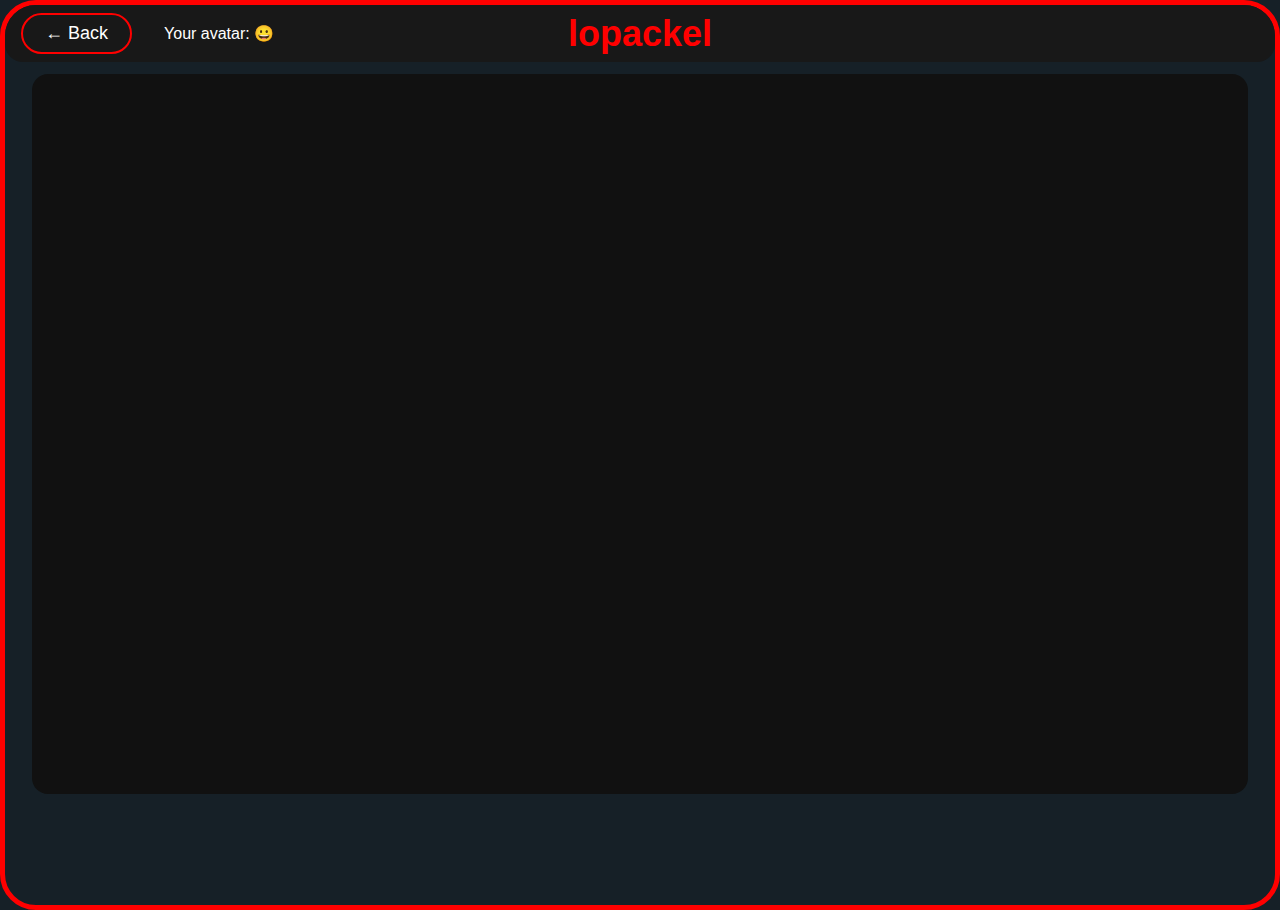
<file: frame.html>
<!DOCTYPE html>
<html>
<head>
    <title>lopackel - Back Page</title>
    <link rel="stylesheet" href="css.css">
</head>
<body>
  <div class="main-layout">
    <div class="header-bar">
      <div class="header-left">
        <button id="backBtn" style="font-size: 18px; cursor: pointer; border-radius: 999px; padding: 8px 22px; border: 2px solid #FF0000; background: transparent; color: #FF0000; margin-right: 16px;">
          ← Back
        </button>
        <div id="profile" style="cursor:pointer; user-select:none;">
          Your avatar: <span id="avatar">😀</span>
        </div>
      </div>
      <div class="header-center">
        <h1>lopackel</h1>
      </div>
      <div class="header-right"></div>
    </div>
    <!-- Main content goes here -->
    <div style="padding: 0; text-align: center; height: calc(100vh - 100px);">
      <iframe id="gameFrame" src="" style="width: 95vw; height: 80vh; border: none; border-radius: 16px; background: #111;"></iframe>
    </div>
  </div>
  <script>
  document.getElementById('backBtn').onclick = () => window.close();
  // Optional: Load avatar from localStorage if you use that feature
  const saved = localStorage.getItem('chosenEmojiAvatar');
  if (saved) document.getElementById('avatar').textContent = saved;

  // Get ?url=... parameter and set iframe src
  function getParam(name) {
    const url = new URL(window.location.href);
    return url.searchParams.get(name);
  }
  const gameUrl = getParam('url');
  if (gameUrl) {
    document.getElementById('gameFrame').src = decodeURIComponent(gameUrl);
  } else {
    document.getElementById('gameFrame').src = '';
  }
  </script>
</body>
</html>
</file>
<file: css.css>
body {
  margin: 0 auto;
  background-color: #162027;
  padding: 0 20px 20px 20px;
  border: 5px solid black;
  color: #FFFFFF;
  border-color: #FF0000;
  font-family: "Ubuntu", sans-serif;
  font-weight: 300;
  font-style: normal;
  border-radius: 36px;
}
 
html {
  background-color: #162027;

}

/* Make the games container a responsive grid */
.games {
  display: grid;
  grid-template-columns: repeat(auto-fit, minmax(280px, 1fr));
  gap: 24px;
  padding: 24px;
  border: 5px solid #FF0000;
  border-radius: 12px;
  font-size: 24px;
  background: #181818;
  max-height: 70vh;      /* Adjust as needed for your layout */
  overflow-y: auto;
  box-sizing: border-box;
}

::-webkit-scrollbar {
  width: 16px;
}


::-webkit-scrollbar-track {
  background: #000000;
}


::-webkit-scrollbar-thumb {
  background: #FF0000;
  border-radius: 4px;
}


::-webkit-scrollbar-thumb:hover {
  background: #FF0000;
}

.button {
  border: none;
  color: white;
  padding: 8px 8px;
  text-decoration: none;
  display: inline-block;
  font-size: 16px;
  margin: 4px 2px;
  cursor: pointer;
  background-color: #162027;
  transition-duration: 0.4s;
  border-radius: 6px;
  border: 5px solid #FF0000;
  font-family: "Ubuntu", sans-serif;
  font-weight: 300;
  font-style: normal;
  margin: auto;
}

.button1 {
  position: relative;
  overflow: hidden;
  transition: 
    transform 0.18s cubic-bezier(.4,2,.6,1),
    box-shadow 0.18s cubic-bezier(.4,2,.6,1);
  box-shadow: 0 2px 10px #9004;
  z-index: 1;
  will-change: transform;
  width: 100%;
  min-width: 260px;
  max-width: 340px;
  min-height: 220px;
  max-height: 340px;
  margin: 0 auto;
  box-sizing: border-box;
  display: flex;
  flex-direction: column;
  align-items: center;
  justify-content: flex-start;
  background: #222;
}

.button1:hover {
  z-index: 2;
  /* Use a subtle scale so grid doesn't break */
  transform: scale(1.03) translateY(-4px) rotate(-1deg);
  box-shadow: 0 8px 32px #ff222288, 0 2px 10px #9004;
}

/* Background options */
.bg-dark {
  background-color: #111 !important;
  color: white !important;
}

.bg-sky {
  background-color: #a3cef1 !important;
  color: black !important;
}

.bg-yellow {
  background-color: #f1c40f !important;
  color: black !important;
}

.bg-green {
  background-color: #4caf50 !important;
  color: white !important;
}

.bg-matrix {
  background: url('https://i.gifer.com/3HeL.gif') no-repeat center center fixed !important;
  background-size: cover !important;
  color: lime !important;
}

/* Hide the main vertical scrollbar for the whole page */
body {
  scrollbar-width: none;        /* Firefox */
  -ms-overflow-style: none;     /* IE and Edge */
}

body::-webkit-scrollbar {
  display: none;                /* Chrome, Safari, Opera */
}

/* Add at the end of your file */

.header-bar {
  display: flex;
  align-items: center;
  justify-content: space-between;
  gap: 16px;
  padding: 8px 16px;
  background: #181818;
  border-radius: 18px;
  margin-bottom: 12px;
  position: relative;
}

.header-left {
  display: flex;
  align-items: center;
  gap: 16px;
  min-width: 0;
}

.header-center {
  position: absolute;
  left: 50%;
  transform: translateX(-50%);
  text-align: center;
  width: max-content;
  pointer-events: none; /* So buttons on right are clickable */
}

.header-center h1 {
  margin: 0;
  font-size: 36px;
  color: red;
  white-space: nowrap;
}

.header-right {
  display: flex;
  align-items: center;
  gap: 12px;
  margin-left: auto;
}

@media (max-width: 900px) {
  .header-bar {
    flex-direction: column;
    align-items: stretch;
  }
  .header-center {
    position: static;
    transform: none;
    margin: 8px 0;
    pointer-events: auto;
  }
  .header-right {
    margin-left: 0;
    justify-content: flex-end;
  }
}

#mainContent, .games {
  margin-top: 0;
}

#emojiSelector {
  position: absolute;
  top: 60px;
  left: 20px;
  z-index: 10;
}

.games-toolbar {
  display: flex;
  justify-content: flex-end;
  align-items: center;
  gap: 16px;
  margin-bottom: 12px;
}
.games-toolbar #rouletteBtn {
  margin-left: auto;
}

@media (max-width: 700px) {
  .header-bar {
    flex-direction: column;
    align-items: flex-start;
    gap: 8px;
  }
  .header-bar h1 {
    font-size: 24px;
  }
}

.recently-played-bar {
  margin: 16px 0 8px 0;
  font-size: 18px;
}

.recently-played-list {
  display: flex;
  gap: 12px;
  overflow-x: auto;
  padding: 8px 0;
}

.recently-filter-row {
  display: flex;
  align-items: center;
  justify-content: center; /* Center both groups */
  gap: 32px;
  margin: 16px 0 8px 0;
  position: relative;
}

.filter-box-wrapper {
  flex: 1;
  display: flex;
  justify-content: center;
}

.recently-filter-row input[type="text"] {
  width: 40vw;
  min-width: 180px;
  max-width: 500px;
  font-size: 18px;
  padding: 10px 28px;
  border-radius: 999px;
  border: 2px solid #FF0000;
  outline: none;
  background: #222;
  color: #fff;
  box-sizing: border-box;
  transition: border 0.2s, box-shadow 0.2s;
  text-align: center;
  margin: 0;
  display: block;
}

.recently-filter-row input[type="text"]:focus {
  border: 2px solid #fff;
  box-shadow: 0 0 0 2px #FF000033;
}

.recently-played-thumb {
  width: 64px;
  height: 64px;
  border-radius: 8px;
  border: 2px solid #FF0000;
  object-fit: cover;
  background: #222;
  cursor: pointer;
  transition: transform 0.15s;
}
.recently-played-thumb:hover {
  transform: scale(1.08);
}

html, body {
  height: 100vh;
  min-height: 100vh;
  max-height: 100vh;
  margin: 0;
  padding: 0;
  overflow: hidden; /* Prevent main scrollbar */
}

.main-layout {
  display: flex;
  flex-direction: column;
  height: 100vh;
  max-height: 100vh;
  overflow: hidden;
}

.header-bar,
#emojiSelector,
.recently-played-bar,
.filter-bar {
  flex-shrink: 0;
}

.games {
  flex: 1 1 0;
  min-height: 0;
  max-height: 100%;
  overflow-y: auto;
}

#rouletteBtn {
  position: relative;
  background: transparent;
  color: #fff;
  border: none;
  border-radius: 999px;
  padding: 10px 28px;
  font-size: 18px;
  cursor: pointer;
  outline: none;
  z-index: 1;
  overflow: visible;
  transition: background 0.2s, box-shadow 0.2s;
}

#rouletteBtn::before {
  content: "";
  position: absolute;
  inset: 0;
  border-radius: 999px;
  padding: 2px;
  background: linear-gradient(90deg, red, orange, yellow, green, blue, indigo, violet, red, orange, yellow, green, blue, indigo, violet, red);
  background-size: 400% 400%;
  animation: rainbow-spin 12s linear infinite;
  -webkit-mask:
    linear-gradient(#fff 0 0) content-box,
    linear-gradient(#fff 0 0);
  -webkit-mask-composite: xor;
  mask-composite: exclude;
  z-index: -1;
  pointer-events: none;
}

@keyframes rainbow-spin {
  0% {
    background-position: 0% 50%;
  }
  100% {
    background-position: 200% 50%;
  }
}

#rouletteBtn:hover {
  background: rgba(255,255,255,0.07);
  box-shadow: 0 0 8px 2px rgba(255,255,255,0.12);
}

#hackerToggle {
  background: transparent;
  border: 2px solid #00ff41;
  color: #00ff41;
  border-radius: 999px;
  padding: 10px 28px;
  font-size: 18px;
  cursor: pointer;
  transition: background 0.2s, box-shadow 0.2s, border-color 0.2s, color 0.2s;
  outline: none;
  margin-left: 12px;
}

#hackerToggle:hover {
  background: rgba(0,255,65,0.07);
  box-shadow: 0 0 8px 2px #00ff4133;
  color: #fff;
}

.dark-mode {
  background: #181818 !important;
  color: #f1f1f1 !important;
}
.dark-mode .header-bar,
.dark-mode .main-layout,
.dark-mode .games,
.dark-mode .recently-filter-row,
.dark-mode #backgroundSelector {
  background: #222 !important;
  color: #f1f1f1 !important;
}
.dark-mode button,
.dark-mode select {
  background: #222 !important;
  color: #f1f1f1 !important;
  border-color: #444 !important;
}

/* Ensure header text stays white regardless of background */
.header-bar,
.header-bar * {
  color: #fff !important;
}

/* Keep lopackel title red in header */
.header-bar h1,
.header-center h1 {
  color: red !important;
}

/* Make dropdown button have white text */
.header-bar select,
#backgroundSelector select {
  color: #fff !important;
  background: #000 !important;
  border-radius: 8px;
  border: 1.5px solid #ff2222;
  transition: box-shadow 0.2s, border-color 0.2s;
  box-shadow: 0 2px 12px #9002;
  outline: none;
  position: relative;
  z-index: 2;
}

/* Animate the dropdown menu itself (Webkit browsers only) */
.header-bar select:focus,
#backgroundSelector select:focus {
  border-color: #fff;
  box-shadow: 0 4px 24px #ff222288;
}

/* Custom dropdown animation for Chrome/Safari/Edge */
.header-bar select,
#backgroundSelector select {
  transition: box-shadow 0.2s, border-color 0.2s;
}

.header-bar select:focus,
#backgroundSelector select:focus {
  animation: dropdown-slide 0.25s cubic-bezier(.4,2,.6,1);
}

@keyframes dropdown-slide {
  0% {
    transform: translateY(-16px) scaleY(0.8);
    opacity: 0.2;
  }
  100% {
    transform: translateY(0) scaleY(1);
    opacity: 1;
  }
}

/* For Firefox, which doesn't allow styling the dropdown, just keep the border and shadow effect */

.custom-dropdown {
  position: relative;
  display: inline-block;
  min-width: 140px;
  font-size: 16px;
  user-select: none;
}
.custom-dropdown-selected {
  background: #000;
  color: #fff;
  border: 1.5px solid #ff2222;
  border-radius: 8px;
  padding: 8px 18px;
  cursor: pointer;
  transition: box-shadow 0.2s, border-color 0.2s;
}
.custom-dropdown-menu {
  position: absolute;
  left: 0;
  right: 0;
  top: 110%;
  background: #111;
  border: 1.5px solid #ff2222;
  border-radius: 0 0 8px 8px;
  box-shadow: 0 8px 32px #ff222288, 0 2px 10px #9004;
  overflow: hidden;
  opacity: 0;
  pointer-events: none;
  transform: translateY(-16px) scaleY(0.8);
  transition: opacity 0.22s, transform 0.22s;
  z-index: 10;
}
.custom-dropdown.open .custom-dropdown-menu,
.custom-dropdown:focus-within .custom-dropdown-menu,
.custom-dropdown:hover .custom-dropdown-menu {
  opacity: 1;
  pointer-events: auto;
  transform: translateY(0) scaleY(1);
}
.custom-dropdown-menu div {
  padding: 10px 18px;
  color: #fff;
  cursor: pointer;
  transition: background 0.15s;
}
.custom-dropdown-menu div:hover {
  background: #ff2222;
  color: #fff;
}

.themed-btn {
  font-size: 18px;
  cursor: pointer;
  margin-left: 10px;
  background: linear-gradient(90deg, #ff2222 0%, #ff6666 100%);
  color: #fff;
  border: none;
  border-radius: 14px;
  padding: 10px 26px;
  font-weight: bold;
  box-shadow: 0 2px 10px #9004;
  transition: background 0.2s, box-shadow 0.2s;
}
.themed-btn:hover {
  background: linear-gradient(90deg,#ff4444 0%,#ff8888 100%);
  box-shadow: 0 4px 16px #9006;
}

.fav-star {
  position: absolute;
  top: 6px;      /* was 12px, now a bit higher */
  right: 18px;
  font-size: 2.1rem;
  color: gold;
  cursor: pointer;
  user-select: none;
  text-shadow: 1px 1px 8px #222, 0 0 6px #fff8;
  transition: transform 0.15s, color 0.15s;
  z-index: 2;
}

.fav-star.fav-active {
  color: gold;
  text-shadow: 0 0 12px #ffd700, 0 0 6px #fff8;
  transform: scale(1.18) rotate(-8deg);
}

#loginModal {
  display: flex;
  align-items: center;
  justify-content: center;
}
</file>
